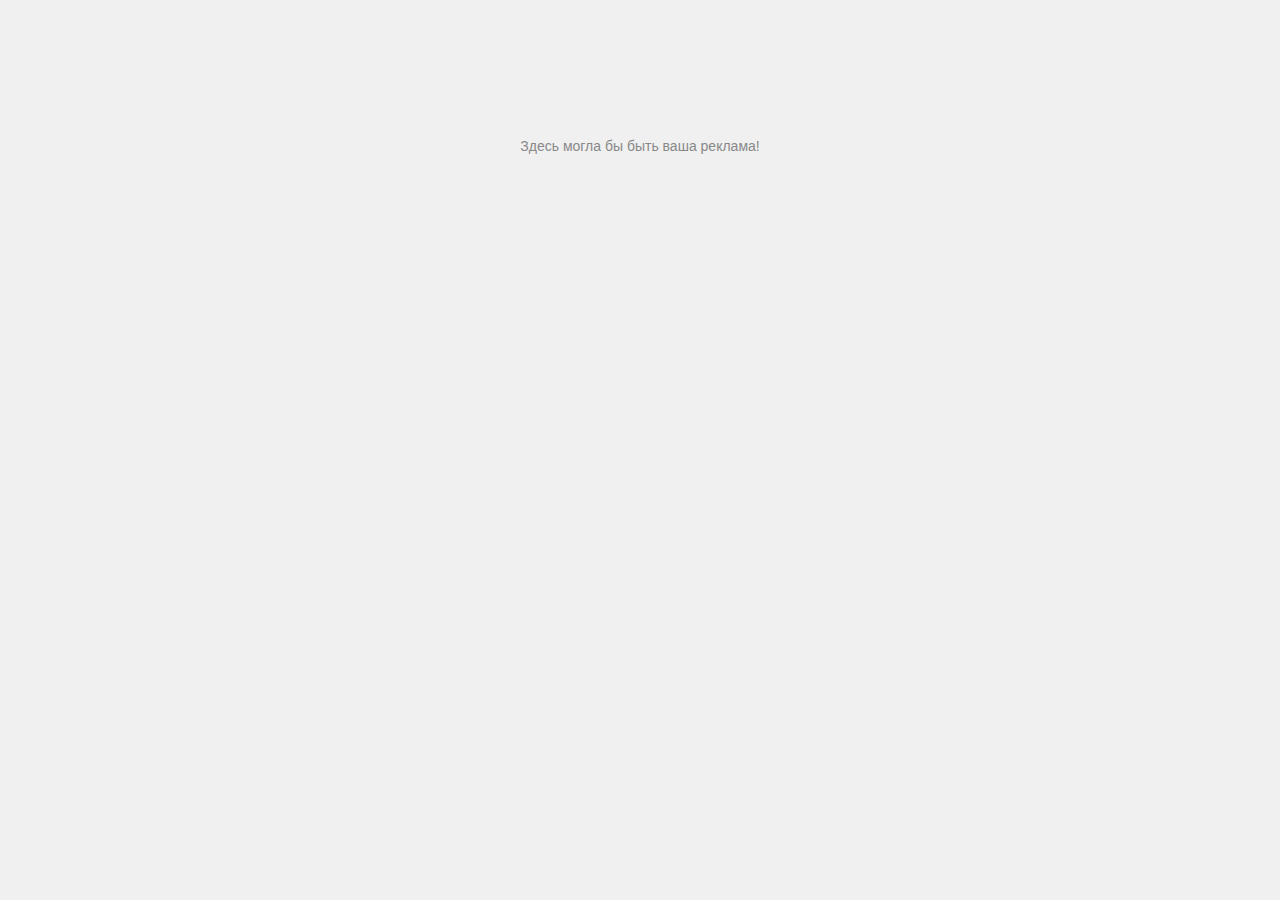
<file: ads.html>
<!DOCTYPE html>
<html lang="ru">

<head>
    <meta charset="utf-8">
    <title>Реклама</title>
    <link rel="stylesheet" href="ads.css">    
    
<body class="iframe">
    <div>Здесь могла бы быть ваша реклама!</div>
</body>

</html>
</file>
<file: ads.css>
.iframe {
    display: flex;
    justify-content: center;
    font-family: Arial, Helvetica, sans-serif;
    font-weight: 400px;
    font-size: 14px;
    color: #888888;
    background: #F0F0F0;
    padding-top: 130px;
    padding-bottom: 130px; 
}
</file>
